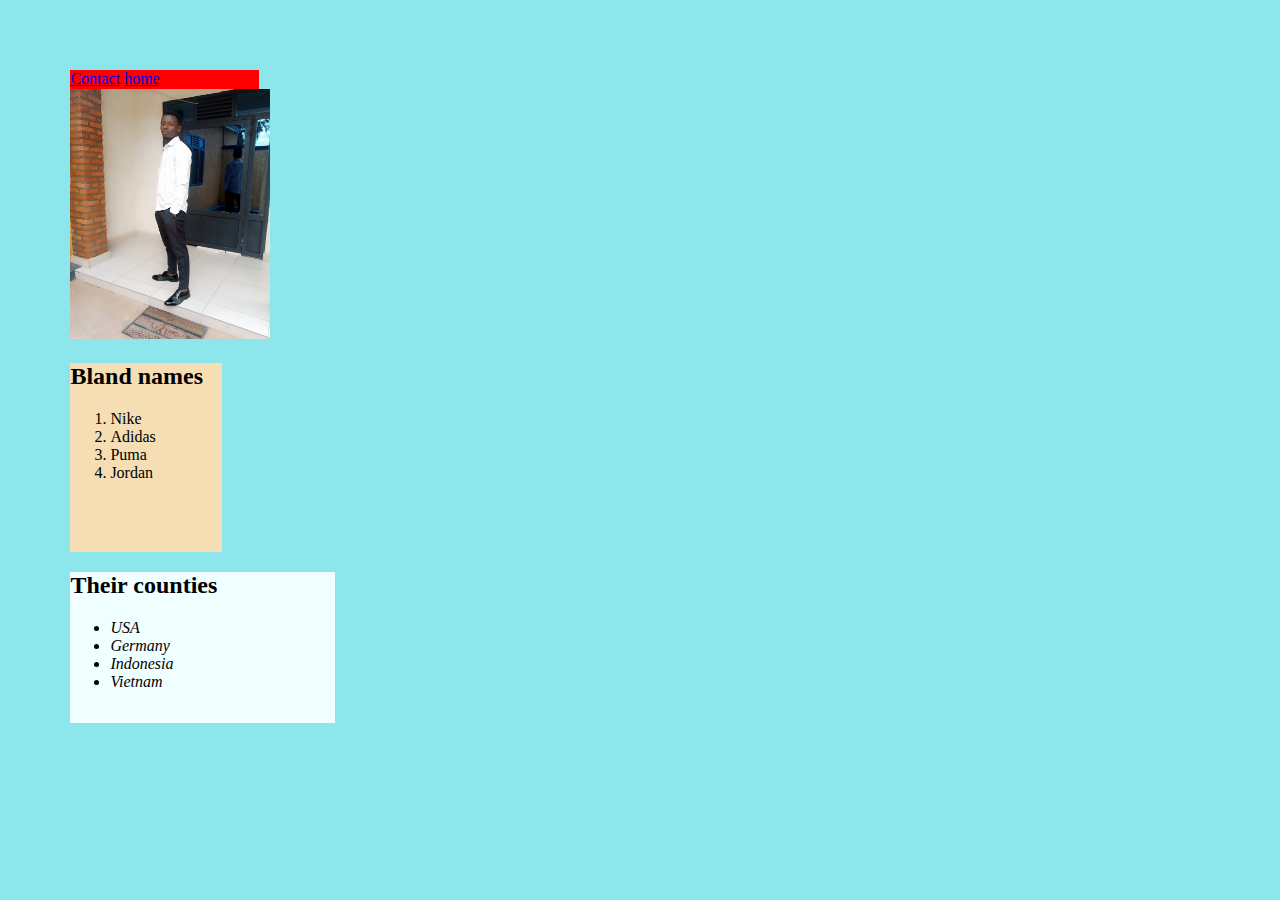
<file: HTML&CSS_BASICS/index.html>
<!DOCTYPE html>
    <html lang="eng">
        <head>
            
            <meta charset="UTF-8">
            <meta name="viewport" content="device-width", initial scale="1.0">
            <link rel="stylesheet" href="index.css">
            <title>mywebsite</title>
        </head>
        
        <body>
            <div class="nvg">
                <a href="078973430" >Contact</a>
                <a href="home">home</a>
            </div>
            <div class="photo">
                <img src="image/Aimable.jpg" height="250" width="200">
            </div>
            <div class="bland">
                <h2>Bland names</h2>

                <ol>
                    <li>Nike</li>
                    <li>Adidas</li>
                    <li>Puma</li>
                    <li>Jordan</li>
                </ol>
            </div>
            <div class="countries">
                <h2>Their counties</h2>
                <ul>
                     <li><i>USA</i></li>
                     <li><i>Germany</I></li>
                     <li><i>Indonesia</i></li>
                     <li><i>Vietnam</i></li>
                </ul>
            <div>    
    
        </body>
    </html>
</file>
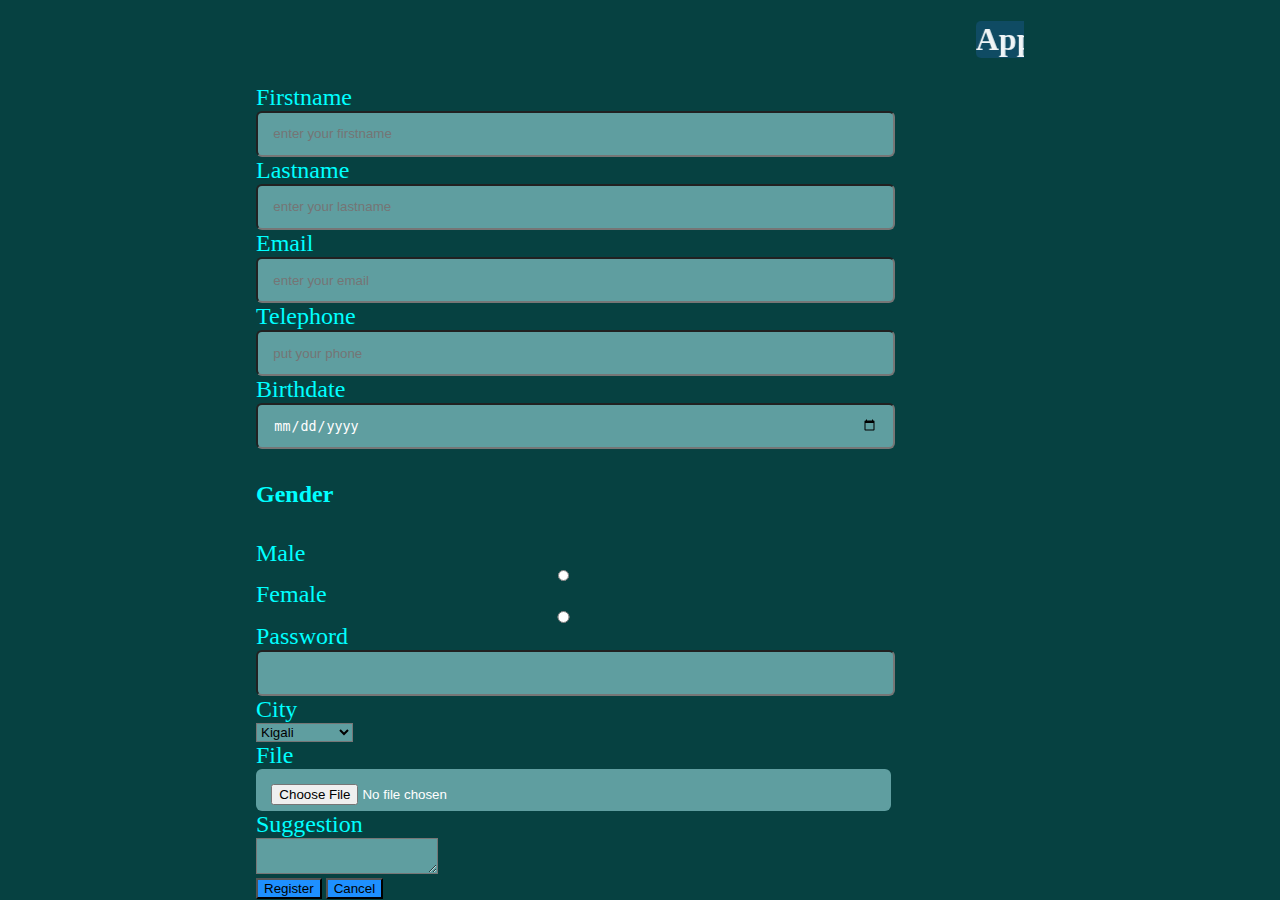
<file: HTML&CSS_BASICS/form2.html>
<!DOCTYPE html>
<html lang="eng">
    <head>
        <meta charset="UTF-8">
        <meta name="viewport" content="device-width,initial scale=1.0">
        <link rel="stylesheet" href="form2.css">
     </head>
      <!-- form which is created by using html and css-->
     <body> 
        <marquee><h1 class="head">Application form</h1></marquee>
      <div class="container">
        <form>
            <div class="form"> <!--created division called form which holds all form elements-->
               <div class="firstname">
                <label for="firstname">Firstname</label>
                <input type="text" id="name" placeholder="enter your firstname" required>
               </div> 
               <div class="lastname">
                <label for="lastname">Lastname</label>
                <input type="text" id="name" placeholder="enter your lastname" required>
               </div>
               <div class="email">
                <label for="email">Email</label>
                <input type="email" id="email" placeholder="enter your email" required>
               </div>
               <div class="telephone">
                <label for="phone">Telephone</label>
                <input type="text" id="name" placeholder="put your phone" required>
               </div>
               <div>
                <label for="date">Birthdate</label>
                <input type="date" id="date" placeholder="put yor birthdate" required>
               </div>
               <div class="gender">
                <h4>Gender</h4>
                <label for="male">Male</label>
                <input type="radio" id="Male">
                <label for="female">Female</label>
                <input type="radio" id="Female">
               </div>
               <div>
                <label for="password">Password</label>
                <input type="password" id="password" required>
               </div>
               <div>
                <label for="city">City</label>
                <select>
                    <option value="Kigali">Kigali</option>
                    <option value="Muhanga">Muhanga</option>
                    <option value="Musanze">Musanze</option>
                    <option value="Rwamagana">Rwamagana</option>
                    <option value="Rubavu">Rubavu</option>          
                </select>

               </div>
               <div>
                <label for="file">File</label>
                <input type="file" id="file">
               </div>
               <div>
                <label for="comment">Suggestion</label>
                <textarea id="Suggestion"></textarea>
               </div>
               <div>
                <button>Register</button>
                <button>Cancel</button>
               </div>
            </div>
        </form>
     </div>
     </body>
</html>
</file>
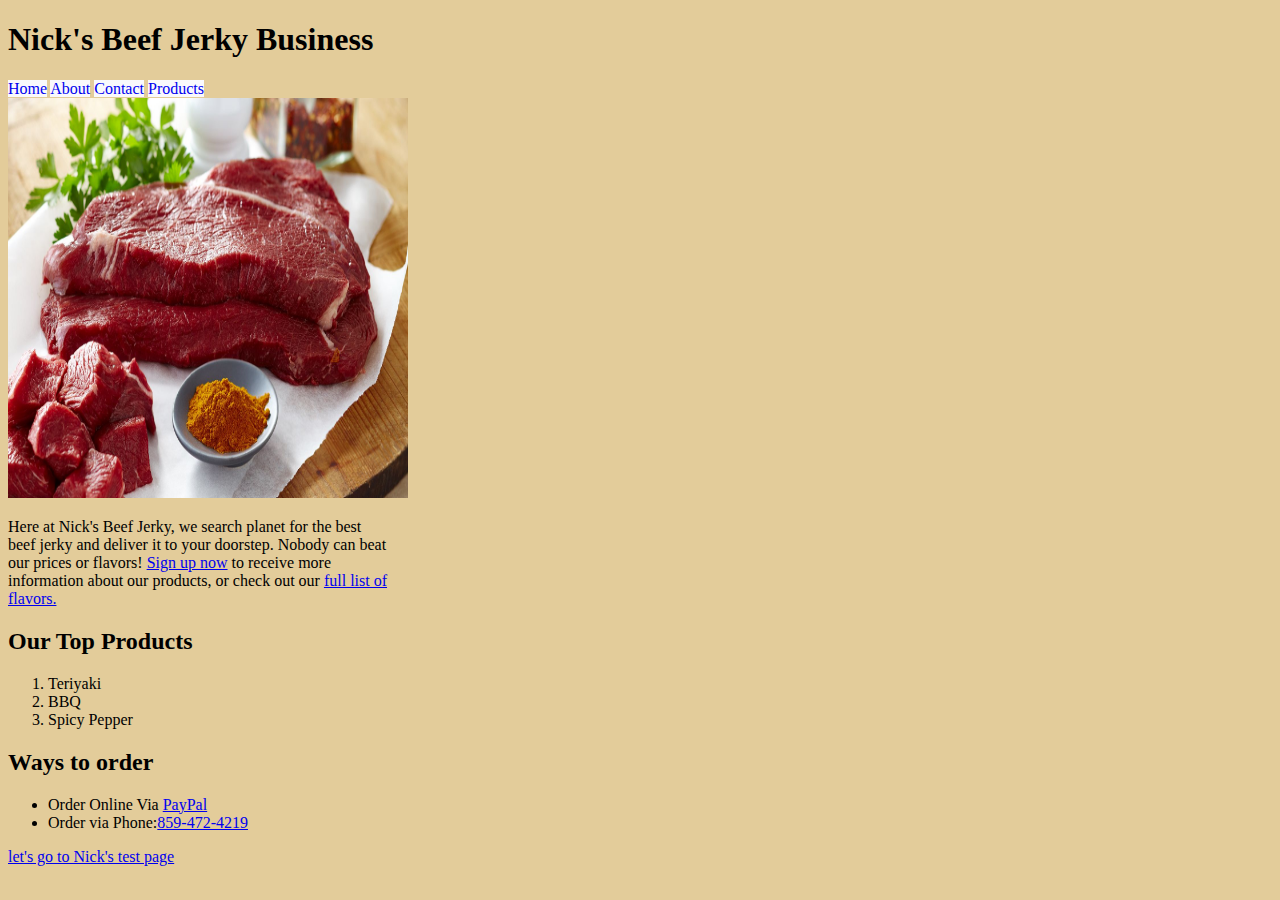
<file: HTML&CSS_BASICS/index1.html>
<!DOCTYPE html>
<html>
    <head>
           
         
        <meta charset="UTF-8">
             <meta name="viewport" content="device-width", initial scale="1.0">
             <link rel="stylesheet" href="index1.css">
             <title>Task2</title>
    </head>
 <body style="background-color: rgb(227, 204, 154);">
        <h1>Nick's Beef Jerky Business</h1>
        <div class="nvg">
            <nav>
                <a href="Home">Home</a>
                <a href="About">About</a>
                <a href="+25078884466">Contact</a>
                <a href="Products">Products</a>
            </nav>
        </div>
        <div class="image">
            <img src="image/Beef.jpg" height="400" width="400">
        </div>    

        <div class="text">
            <p>
                Here at Nick's Beef Jerky, we search planet for the best <br> beef jerky and deliver it to your doorstep. Nobody can beat <br>
                our prices or flavors! <a href="Sign up">Sign up now</a> to receive more <br> information about our products, or 
                check out our <a href="full list of flavors">full list of <br>flavors.</a>
            </p>
        </div>
        <h2>Our Top Products</h2>
        <ol>
            <li>Teriyaki</li>
            <li>BBQ</li>
            <li>Spicy Pepper</li>
        </ol>
        <h2>Ways to order</h2>
            <ul>
                <li>Order Online Via <a href="PayPal">PayPal</a></li>
                <li>Order via Phone:<a href="859-472-4219">859-472-4219</a></li>
            </ul>
            <a href="let's go to Nick's test page">let's go to Nick's test page</a>
    </body>
</html>
</file>
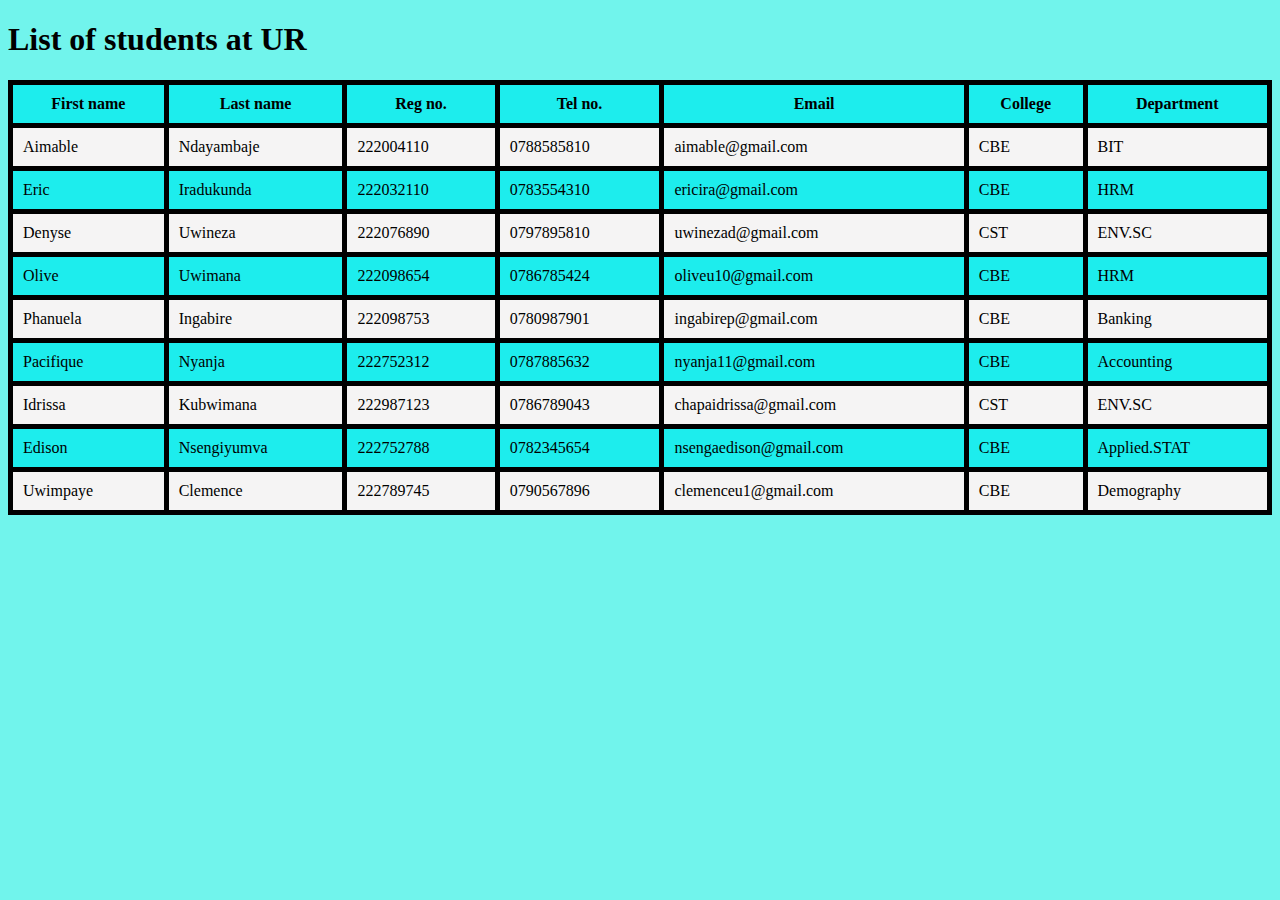
<file: HTML&CSS_BASICS/table2.html>
<!DOCTYPE html>
<html>
        <head>
            <meta charset="UTF-8">
            <meta name="viewport" content="device-width, initial scale=1.0">
            <title>table</title>
            <style>
                body{
                        background-color: rgb(113, 244, 236);
                      table{
                        background-color: rgb(245, 244, 244);
                        color: black;
                        width:100%;
                        border-collapse: collapse;
                      }

                        th{
                            text-align:center
                        }
                  
                        tr,th,td{
                        border: 5px solid black;
                        padding: 10px;
                        }
                        tr:nth-child(odd){
                            background: rgb(29, 237, 237);
                        }
                    }
            </style>
            <title></title>
        </head>
        <body>
            <h1>List of students at UR</h1>
            <table>
                <tr>
                    <th>First name</th>
                    <th>Last name</th>
                    <th>Reg no.</th>
                    <th>Tel no.</th>
                    <th>Email</th>
                    <th>College</th>
                    <th>Department</th>
                </tr>
                <tr>
                    <td>Aimable</td>
                    <td>Ndayambaje</td>
                    <td>222004110</td>
                    <td>0788585810</td>
                    <td>aimable@gmail.com</td>
                    <td>CBE</td>
                    <td>BIT</td>
                </tr>
                <tr>
                    <td>Eric</td>
                    <td>Iradukunda</td>
                    <td>222032110</td>
                    <td>0783554310</td>
                    <td>ericira@gmail.com</td>
                    <td>CBE</td>
                    <td>HRM</td>
                </tr>
                <tr>
                    <td>Denyse</td>
                    <td>Uwineza</td>
                    <td>222076890</td>
                    <td>0797895810</td>
                    <td>uwinezad@gmail.com</td>
                    <td>CST</td>
                    <td>ENV.SC</td>
                </tr>
                <tr>
                    <td>Olive</td>
                    <td>Uwimana</td>
                    <td>222098654</td>
                    <td>0786785424</td>
                    <td>oliveu10@gmail.com</td>
                    <td>CBE</td>
                    <td>HRM</td>
                </tr>
                <tr>
                    <td>Phanuela</td>
                    <td>Ingabire</td>
                    <td>222098753</td>
                    <td>0780987901</td>
                    <td>ingabirep@gmail.com</td>
                    <td>CBE</td>
                    <td>Banking</td>
                </tr>
                <tr>
                    <td>Pacifique</td>
                    <td>Nyanja</td>
                    <td>222752312</td>
                    <td>0787885632</td>
                    <td>nyanja11@gmail.com</td>
                    <td>CBE</td>
                    <td>Accounting</td>
                </tr>
                <tr>
                    <td>Idrissa</td>
                    <td>Kubwimana</td>
                    <td>222987123</td>
                    <td>0786789043</td>
                    <td>chapaidrissa@gmail.com</td>
                    <td>CST</td>
                    <td>ENV.SC</td>
                </tr>
                <tr>
                    <td>Edison</td>
                    <td>Nsengiyumva</td>
                    <td>222752788</td>
                    <td>0782345654</td>
                    <td>nsengaedison@gmail.com</td>
                    <td>CBE</td>
                    <td>Applied.STAT</td>
                </tr><tr>
                    <td>Uwimpaye</td>
                    <td>Clemence</td>
                    <td>222789745</td>
                    <td>0790567896</td>
                    <td>clemenceu1@gmail.com</td>
                    <td>CBE</td>
                    <td>Demography</td>
                </tr>
            </table>
        </body>
</html>
</file>
<file: HTML&CSS_BASICS/index.css>
body{
    background:rgb(142, 230, 237);
    padding: 0.5%;
    margin: 5%;
    .nvg{
        text-align: start;
        background-color: red;
        height: 0.5cm;
        width: 5cm;
        animation: 1s;
    }
    .bland{
        width: 4cm;
        height: 5cm;
        margin: 0%;
        padding: 0%;
        background-color: wheat;
        border-color: black;
    }
    .countries{
        width: 7cm;
        height: 4cm;
        margin: 0%;
        padding: 0%;
        background-color: azure;
    }
}
</file>
<file: HTML&CSS_BASICS/form2.css>
body{
    
    background-color: rgb(6, 65, 65);
    display: block;
    margin:0 20% ;
    padding: 0%;
 
    .gender{
        color:aqua;
        font-size: x-large;
    } 
    .head{
        color: rgb(240, 245, 247);
        background-color: rgb(15, 75, 99);
        width: 6.5cm;
        border-radius: 5px;
    }
    
    .form div input{
        background-color: cadetblue;
        color: white;
        border-radius:6px;
        display: block;
        width: 16cm;
        height: 0.3cm;
        padding: 2%;
    }
    .form div label{
        display: block;
        color: aqua;
        font-size:x-large
    }

    .form div select{
        background-color: cadetblue;
    }
    .form div textarea{
        background-color: cadetblue;
        color:white
    }
    .form div button{
        background-color: dodgerblue;
    }

}
</file>
<file: HTML&CSS_BASICS/index1.css>
body{
    padding-right: 0%;
    text-decoration-color: blue;

    .nvg a{
         text-align: center;
         background-color: rgb(249, 249, 252);
         height: 10%;
         text-decoration: none;
    }
    .image{
     margin: 0%;
     padding: 0cm;

    }
    .text{
     margin: 0%;
     padding-left: 0%;
    }
}
</file>
